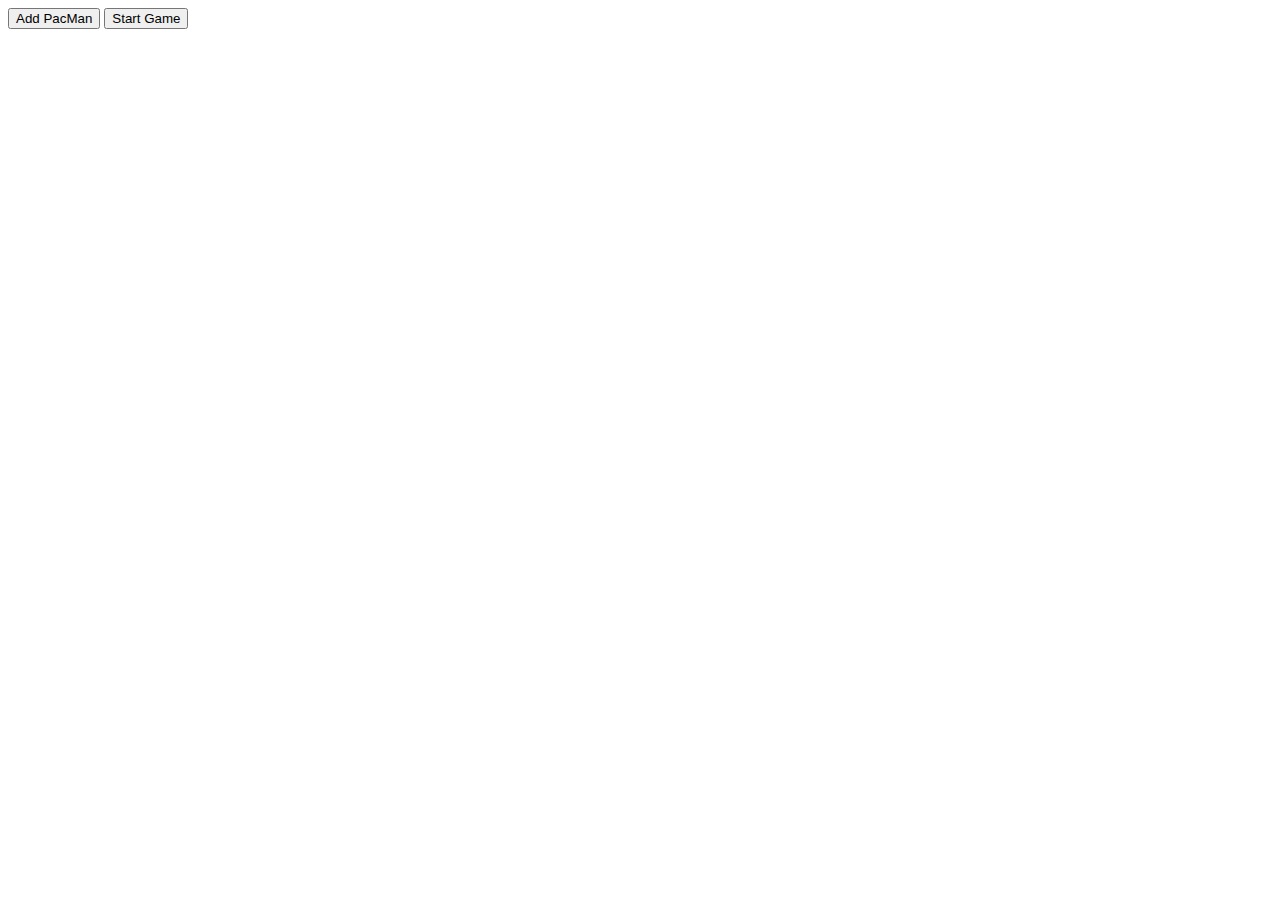
<file: Pacman.html>
<html>
<SCRIPT>
    var pos = 0;
    const pacArray = [
        ['Pacman.png']
    ];
    var direction = 0;
    const pacMen = [];

    function setToRandom(scale) {
        return {
            x: Math.random() * scale,
            y: Math.random() * scale
        }
    }
    // Factory to make a PacMan 
    function makePac() {
        // returns an object with values scaled {x: 33, y: 21}
        let velocity = setToRandom(10);
        let position = setToRandom(200);
        // Add image to div id = game
        let game = document.getElementById('game');
        let newimg = document.createElement('img');
        newimg.style.position = 'absolute';
        newimg.src = 'PacMan1.png';
        newimg.width = 100;
        newimg.style.left = position.x;
        newimg.style.top = position.y;
        game.appendChild(newimg);
        // new style of creating an object
        return {
            position,
            velocity,
            newimg
        }
    }

    function update() {
        //loop over pacmen array and move each one and move image in DOM
        pacMen.forEach((item) => {
            checkCollisions(item)
            item.position.x += item.velocity.x;
            item.position.y += item.velocity.y;

            item.newimg.style.left = item.position.x;
            item.newimg.style.top = item.position.y;
        })
        setTimeout(update, 20);
    }

    function checkCollisions(item) {
        if (item.position.x + item.velocity.x + item.newimg.width > window.innerWidth ||
            item.position.x + item.velocity.x < 0) item.velocity.x = -item.velocity.x;
        if (item.position.y + item.velocity.y + item.newimg.height > window.innerHeight ||
            item.position.y + item.velocity.y < 0) item.velocity.y = -item.velocity.y;
    }

    function makeOne() {
        pacMen.push(makePac()); // add a new PacMan
    }
</SCRIPT>

<body>
    <div id='game'>
        <button onclick='makeOne()' width='200' height='30'>Add PacMan</button>
        <button onclick='update()' width='200' height='30'>Start Game</button>

    </div>
</body>

</html>
</file>
